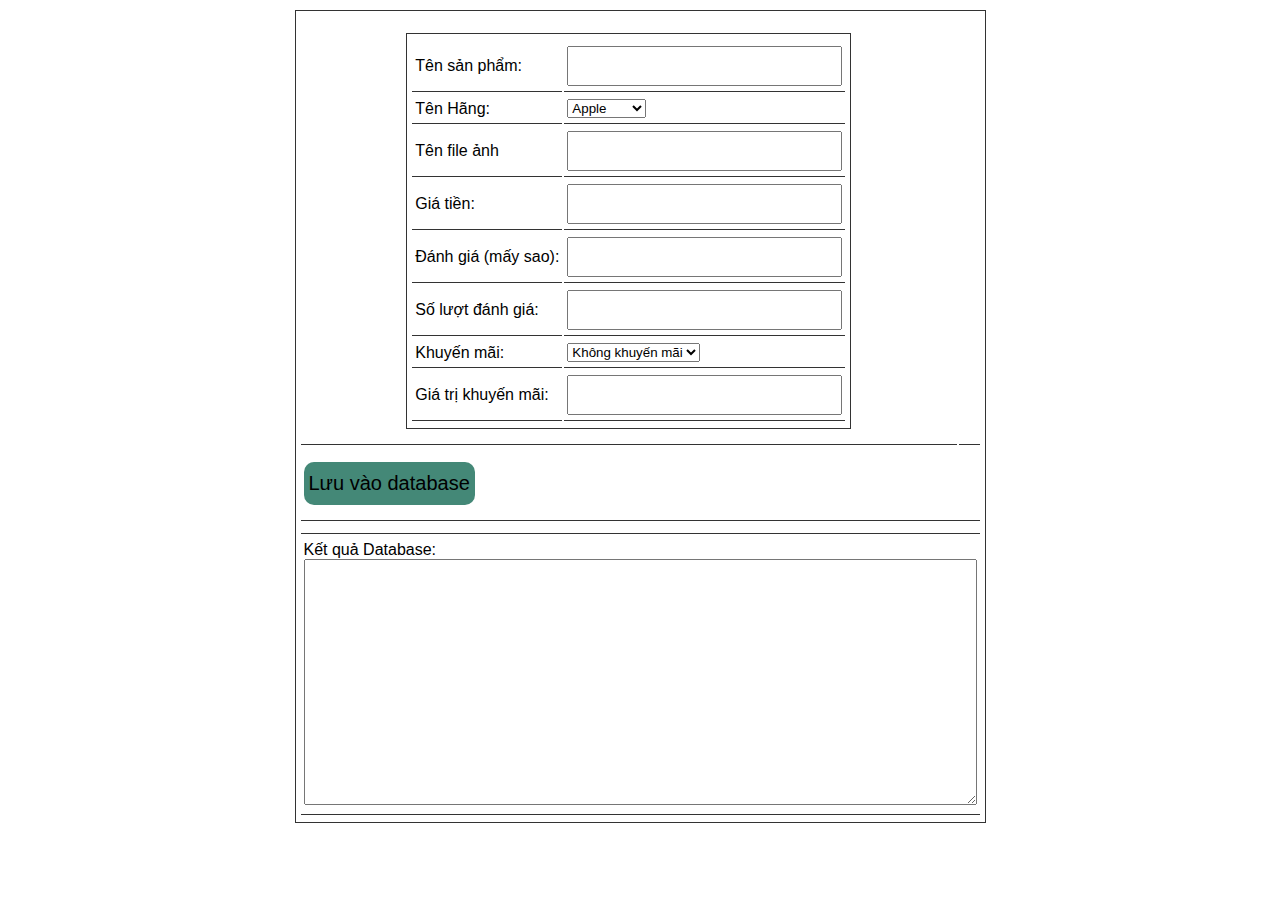
<file: createProductJson.html>
<!DOCTYPE html>
<html lang="en">

<head>
	<meta charset="UTF-8">
	<meta name="viewport" content="width=device-width, initial-scale=1.0">
	<title>Create Product code</title>

	<!-- Load font awesome icons -->
	<link rel="stylesheet" href="https://cdnjs.cloudflare.com/ajax/libs/font-awesome/4.7.0/css/font-awesome.min.css"
	 crossorigin="anonymous">
	<link rel="stylesheet" type="text/css" href="css/style.css">
	<link rel="stylesheet" href="css/header.css">
	<link rel="stylesheet" type="text/css" href="css/home_products.css">

	<script src="data/products.js"></script>
	<script src="js/classes.js"></script>
	<script src="js/dungchung.js"></script>

	<style>
		* { 
			outline: none; 
			font-family: sans-serif; 
		}
		
		table {
			padding: 5px 3px;
			border : 1px solid #333;
			margin: 10px auto;
		}
		td {
			padding: 5px 3px;
			border-bottom: 1pt solid #333;
		}
		input {
			padding: 5px 3px;
			height: 26px;
			font-size: 20px;
		}
		button {
			border-radius: 10px;
			margin: 10px auto;
			font-size: 20px;
			padding: 10px 5px;
			border: none;
			cursor: pointer;
			background: #487;
		}
		button:hover {
			background: #4a7;
		}
		textarea {
			padding: 5px 3px;
			font-size: 16px;
		}
		.homeproduct li {
			width: 250px;
		}
	</style>

	<script>
		// Thêm sản phẩm vào trang
		function addProduct(p, id) {
			promo = new Promo(p.promo.name, p.promo.value); // class Promo
			product = new Product(p.img, p.name, p.price, p.star, p.rateCount, promo); // Class product
			addToWeb(product, id);
		}
		function getResult() {
			var name = document.getElementById('name').value;
			var company = document.getElementById('company').value;
			var img = document.getElementById('img').value;
			var price = document.getElementById('price').value;
			var star = document.getElementById('star').value || 0;
			var rateCount = document.getElementById('rateCount').value || 0;
			var promoName = document.getElementById('promoName').value;
			var promoValue = document.getElementById('promoValue').value;
			if(img.indexOf('http') < 0) {
				img = "img/products/"+ img;	
			}
return {
	"name": name,
	"company": company,
	"img": img,
	"price": price,
	"star": star,
	"rateCount": rateCount,
	"promo": {
		"name": promoName,
		"value": promoValue
	}
};
		}

		function saveToDatabase() {
			var r = getResult();
			if(!r.name || !r.price) {
				alert('Chưa nhập tên hoặc giá tiền');
				return;
			}

			addProduct(r, 'products');
			var textarea = document.getElementById('t_a');
			if(textarea.innerHTML == '')
				textarea.innerHTML += JSON.stringify(r, null, "\t");
			else textarea.innerHTML += ',\n'+JSON.stringify(r, null, "\t");
		}

		function valueChange() {
			document.getElementById('live').innerHTML = '';
			addProduct(getResult(), 'live');
		}

		window.onload = function() {
			var inp = document.getElementsByTagName('input');
			for(var i = 0; i < inp.length; i++) {
				inp[i].onkeyup = valueChange;
			}
			document.getElementById('company').onchange = valueChange;
		}
	</script>

</head>

<body>
	<table>
		<tr>
			<td>
				<table cellpadding="7">
					<tr>
						<td>Tên sản phẩm:</td>
						<td><input id="name" type="text" onchange=""></td>
					</tr>
					<tr>
						<td>Tên Hãng:</td>
						<td>
							<select name="" id="company">
								<option value="Apple">Apple</option>
								<option value="Samsung">Samsung</option>
								<option value="Oppo">Oppo</option>
								<option value="Nokia">Nokia</option>
								<option value="Huawei">Huawei</option>
								<option value="Xiaomi">Xiaomi</option>
								<option value="Realme">Realme</option>
								<option value="Vivo">Vivo</option>
								<option value="Philips">Philips</option>
								<option value="Mobell">Mobell</option>
								<option value="Mobiistar">Mobiistar</option>
								<option value="Itel">Itel</option>
								<option value="Coolpad">Coolpad</option>
								<option value="HTC">HTC</option>
								<option value="Motorola">Motorola</option>
							</select>
						</td>
					</tr>
					<tr>
						<td>Tên file ảnh</td>
						<td><input id="img" type="text"></td>
					</tr>
					<tr>
						<td>Giá tiền:</td>
						<td><input id="price" type="text"></td>
					</tr>
					<tr>
						<td>Đánh giá (mấy sao):</td>
						<td><input id="star" type="text"></td>
					</tr>
					<tr>
						<td>Số lượt đánh giá:</td>
						<td><input id="rateCount" type="text"></td>
					</tr>
					<tr>
						<td>Khuyến mãi:</td>
						<td>
							<select name="km" id="promoName" onchange="valueChange()">
								<option value="">Không khuyến mãi</option>
								<option value="tragop">Trả góp</option>
								<option value="giamgia">Giảm giá</option>
								<option value="moiramat">Mới ra mắt</option>
								<option value="giareonline">Giá rẻ online</option>
							</select>

						</td>
					</tr>
					<tr>
						<td>Giá trị khuyến mãi:</td>
						<td><input id="promoValue" type="text"></td>
					</tr>
				</table>
			</td>

			<td>
				<ul class="homeproduct group flexContain" id="live"></ul>
			</td>
		</tr>
		<tr>
			<td colspan="2">
				<button onclick="saveToDatabase()">Lưu vào database</button>
			</td>
		</tr>
		<tr>
			<td colspan="2">
				<ul class="homeproduct" id="products"></ul>
			</td>
		</tr>
		<tr>
			<td colspan="2">
				<p>Kết quả Database:</p>
				<textarea rows="13" cols="70" id="t_a"></textarea>
			</td>
		</tr>
	</table>

</body>

</html>
</file>
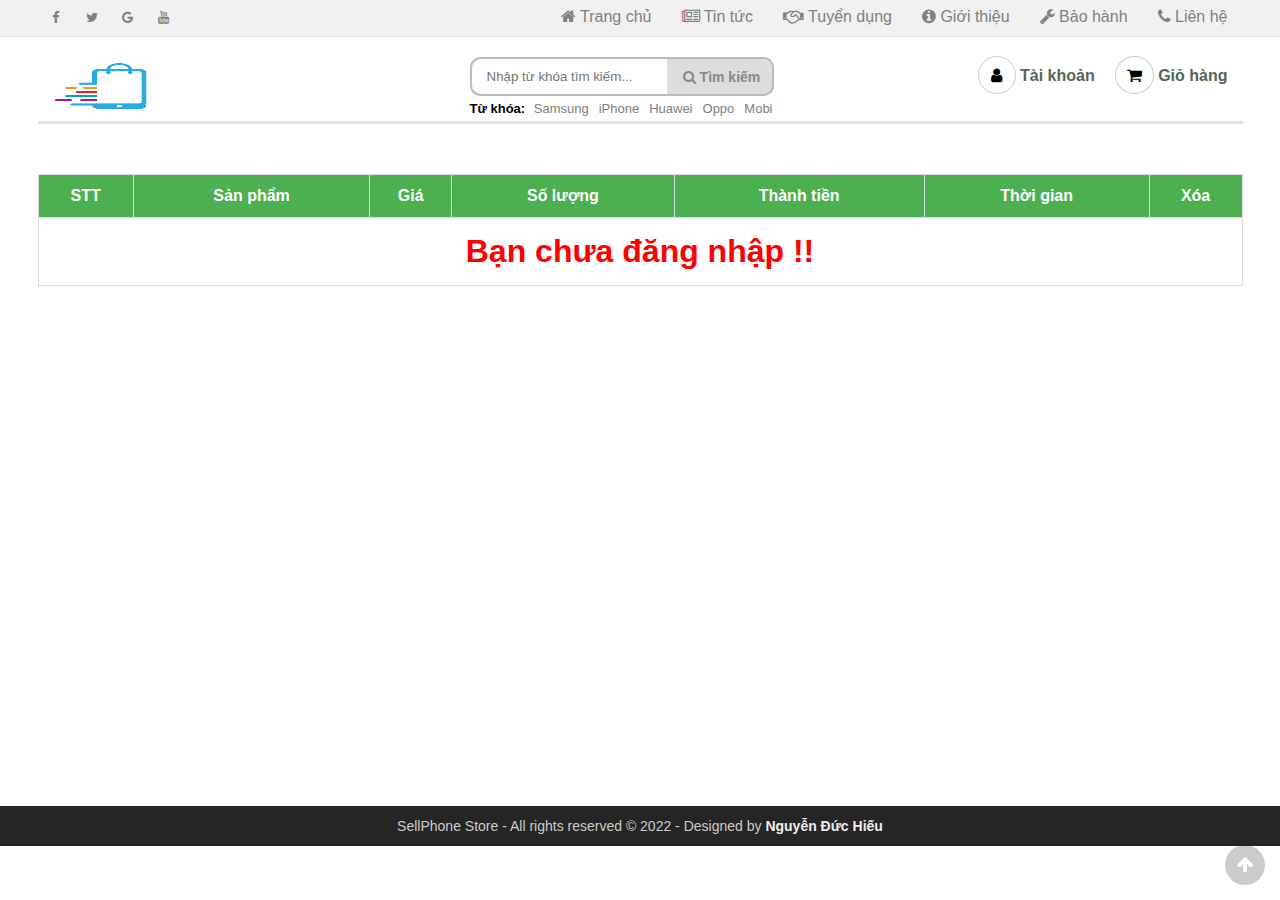
<file: giohang.html>
<!DOCTYPE html>
<html lang="vi">

<head>
	<meta charset="UTF-8">
	<meta name="viewport" content="width=device-width, initial-scale=1.0">
	<meta http-equiv="X-UA-Compatible" content="ie=edge">
	<link rel="shortcut icon" href="img/favicon.ico" />

	<title>Giỏ hàng</title>

	<!-- Load font awesome icons -->
	<link rel="stylesheet" href="https://cdnjs.cloudflare.com/ajax/libs/font-awesome/4.7.0/css/font-awesome.min.css"
	 crossorigin="anonymous">

	<!-- our files -->
	<!-- css -->
	<link rel="stylesheet" href="css/style.css">
	<link rel="stylesheet" href="css/topnav.css">
	<link rel="stylesheet" href="css/header.css">
	<link rel="stylesheet" href="css/taikhoan.css">
	<link rel="stylesheet" href="css/gioHang.css">
	<link rel="stylesheet" href="css/footer.css">
	<!-- js -->
	<script src="data/products.js"></script>
	<script src="js/classes.js"></script>
	<script src="js/dungchung.js"></script>
	<script src="js/giohang.js"></script>

</head>

<body>
	<script> addTopNav(); </script>

	<section style="min-height: 85vh">
		<script> addHeader(); </script>

		<table class="listSanPham" > </table>
		
	</section> <!-- End Section -->

	<script>
		addContainTaiKhoan();
	</script>

	<div class="footer"><script>addFooter();</script></div>

	<i class="fa fa-arrow-up" id="goto-top-page" onclick="gotoTop()"></i>
</body>

</html>
</file>
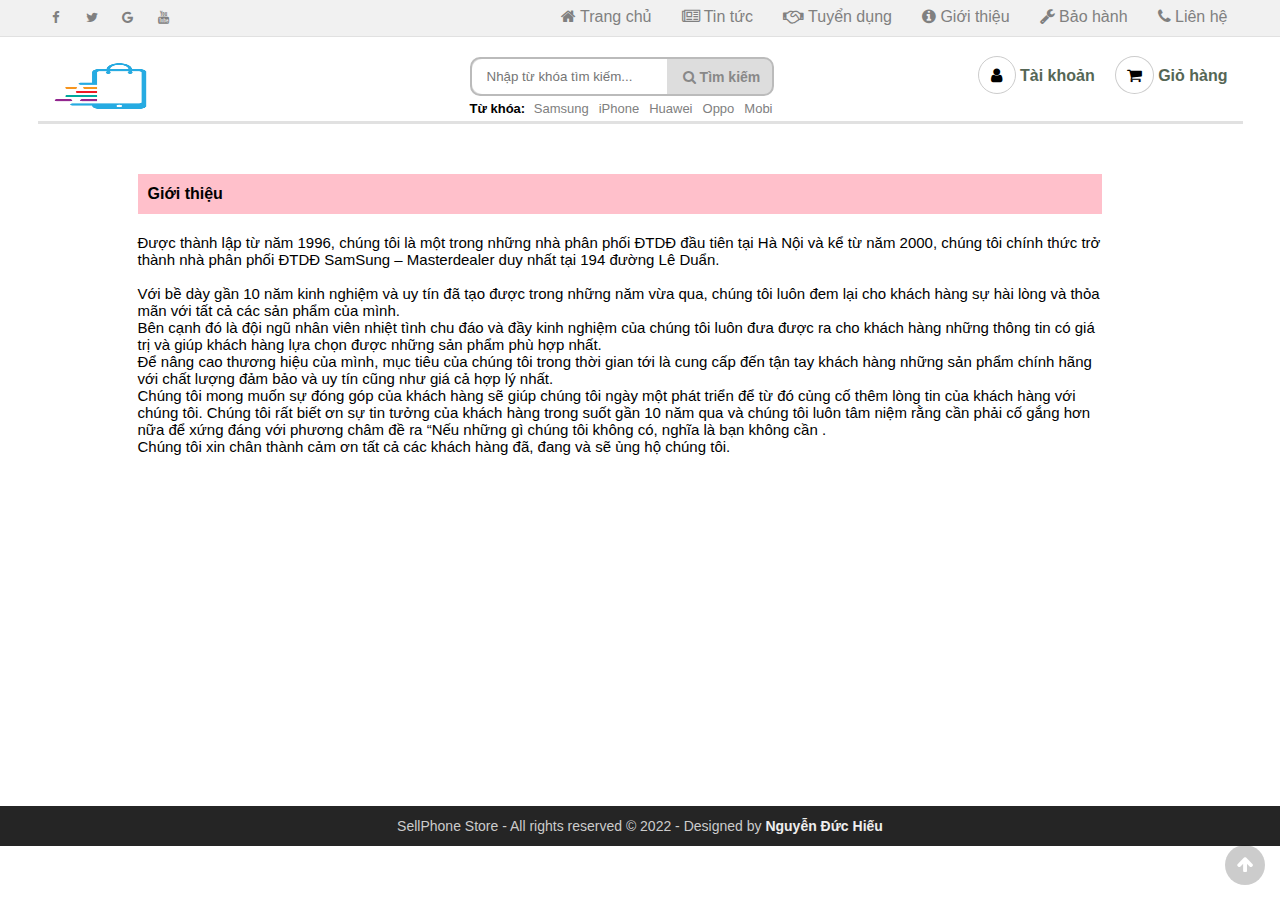
<file: gioithieu.html>
<!DOCTYPE html>
<html lang="vi">

<head>
    <meta charset="UTF-8">
    <meta name="viewport" content="width=device-width, initial-scale=1.0">
    <meta http-equiv="X-UA-Compatible" content="ie=edge">
    <title>Giới thiệu</title>
    <link rel="shortcut icon" href="img/favicon.ico" />

    <!-- Load font awesome icons -->
    <link rel="stylesheet" href="https://cdnjs.cloudflare.com/ajax/libs/font-awesome/4.7.0/css/font-awesome.min.css"
        crossorigin="anonymous">
        
    <!-- our files -->
    <!-- css -->
    <link rel="stylesheet" href="css/style.css">
    <link rel="stylesheet" href="css/topnav.css">
    <link rel="stylesheet" href="css/header.css">
    <link rel="stylesheet" href="css/taikhoan.css">
    <link rel="stylesheet" href="css/footer.css">
    <link rel="stylesheet" href="css/gioithieu.css">

    <!-- js -->
    <script src="data/products.js"></script>
	<script src="js/dungchung.js"></script>
    <script>
        window.onload = function () {
            khoiTao();
            // thêm tags (từ khóa) vào khung tìm kiếm
            var tags = ["Samsung", "iPhone", "Huawei", "Oppo", "Mobi"];
            for (var t of tags) addTags(t, "index.html?search=" + t);
        }
    </script>

</head>

<body>
    <script> addTopNav();</script>

    <section style="min-height: 85vh">
        <script> addHeader(); </script>

        <div class="page-gt">
            <h4 class="page-header">
                Giới thiệu
            </h4>
            <div class="page-info">
                <p>Được thành lập từ năm 1996, chúng tôi là một trong những nhà phân phối ĐTDĐ đầu tiên tại Hà Nội và
                    kể từ năm 2000, chúng tôi chính thức trở thành nhà phân phối ĐTDĐ SamSung – Masterdealer duy nhất
                    tại 194 đường Lê Duẩn.
                </p>
                <br />
                <p>
                    Với bề dày gần 10 năm kinh nghiệm và uy tín đã tạo được trong những năm vừa qua, chúng tôi luôn đem
                    lại cho khách hàng sự hài lòng và thỏa mãn với tất cả các sản phẩm của mình.<br />
                    Bên cạnh đó là đội ngũ nhân viên nhiệt tình chu đáo và đầy kinh nghiệm của chúng tôi luôn đưa được
                    ra cho khách hàng những thông tin có giá trị và giúp khách hàng lựa chọn được những sản phẩm phù
                    hợp nhất.<br />
                    Để nâng cao thương hiệu của mình, mục tiêu của chúng tôi trong thời gian tới là cung cấp đến tận
                    tay khách hàng những sản phẩm chính hãng với chất lượng đảm bảo và uy tín cũng như giá cả hợp lý
                    nhất.<br />
                    Chúng tôi mong muốn sự đóng góp của khách hàng sẽ giúp chúng tôi ngày một phát triển để từ đó củng
                    cố thêm lòng tin của khách hàng với chúng tôi. Chúng tôi rất biết ơn sự tin tưởng của khách hàng
                    trong suốt gần 10 năm qua và chúng tôi luôn tâm niệm rằng cần phải cố gắng hơn nữa để xứng đáng với
                    phương châm đề ra “Nếu những gì chúng tôi không có, nghĩa là bạn không cần .<br />
                    Chúng tôi xin chân thành cảm ơn tất cả các khách hàng đã, đang và sẽ ủng hộ chúng tôi.
                </p>
            </div>
        </div>
    </section>

    <script> addContainTaiKhoan(); </script>

    <div class="footer">
        <script>addFooter();</script>
        
    </div>

    <i class="fa fa-arrow-up" id="goto-top-page" onclick="gotoTop()"></i>
</body>

</html>
</file>
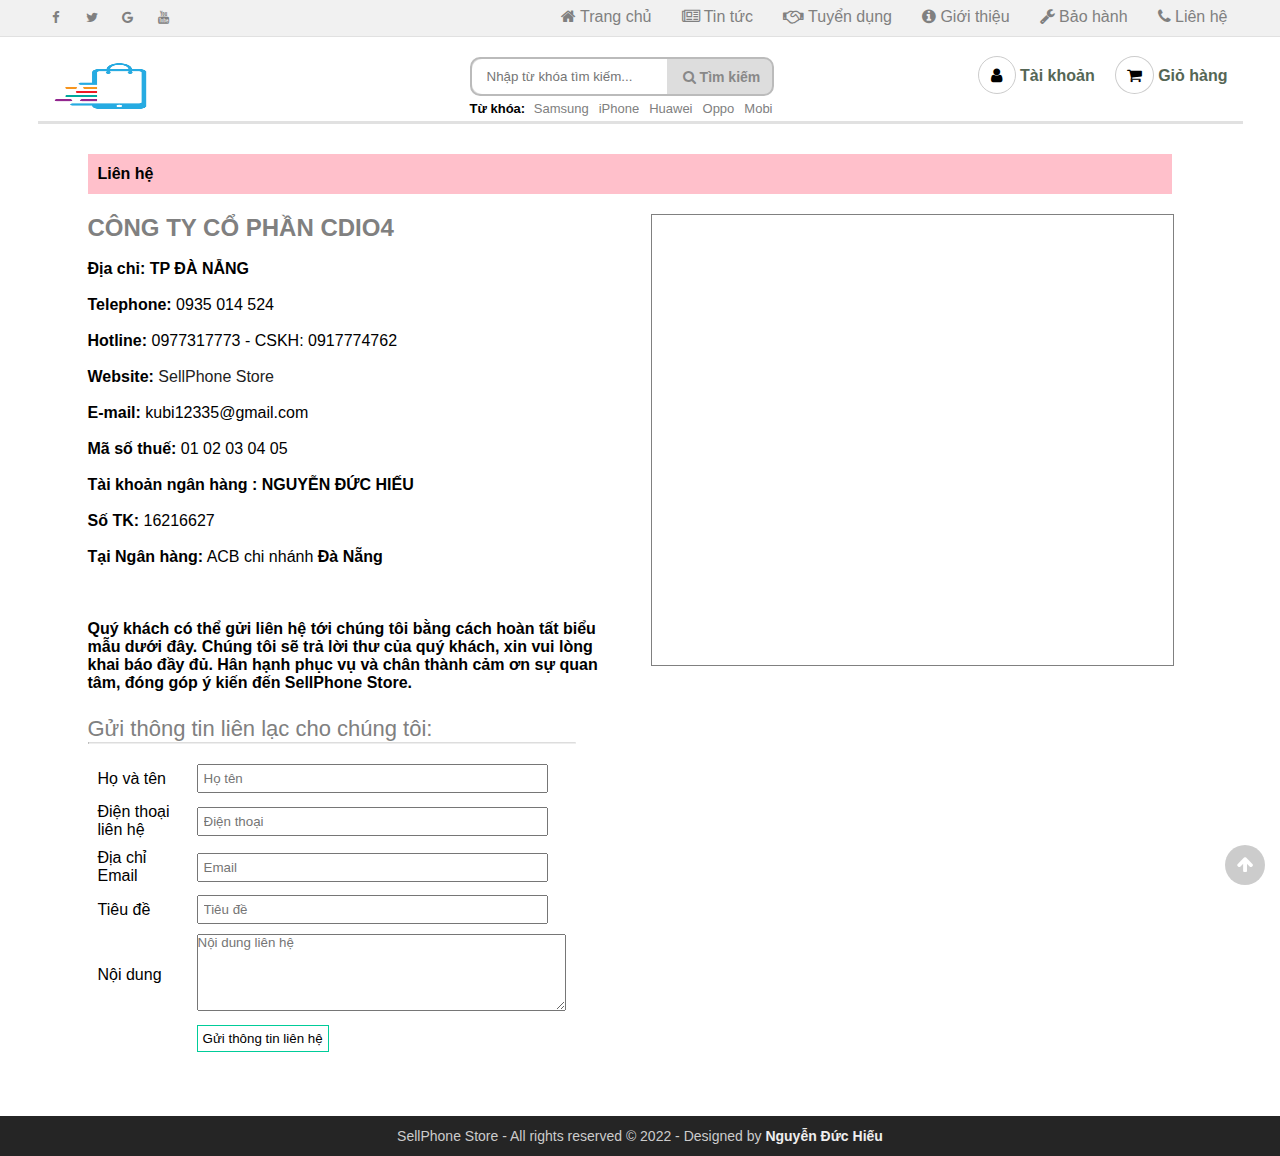
<file: lienhe.html>
<!DOCTYPE html>
<html lang="vi">

<head>
    <meta charset="UTF-8">
    <meta name="viewport" content="width=device-width, initial-scale=1.0">
    <meta http-equiv="X-UA-Compatible" content="ie=edge">
    <title>Liên hệ</title>
    <link rel="shortcut icon" href="img/favicon.ico" />

    <!-- Load font awesome icons -->
    <link rel="stylesheet" href="https://cdnjs.cloudflare.com/ajax/libs/font-awesome/4.7.0/css/font-awesome.min.css"
        crossorigin="anonymous">

    <!-- our files -->
    <!-- css -->
    <link rel="stylesheet" href="css/style.css">
    <link rel="stylesheet" href="css/topnav.css">
    <link rel="stylesheet" href="css/header.css">
    <link rel="stylesheet" href="css/taikhoan.css">
    <link rel="stylesheet" href="css/footer.css">
    <link rel="stylesheet" href="css/lienhe.css">

    <!-- js -->
    <script src="data/products.js"></script>
    <script src="js/dungchung.js"></script>
    <script src="js/lienhe.js"></script>

</head>

<body>
    <script> addTopNav();</script>

    <section style="min-height: 85vh">
        <script> addHeader(); </script>

        <div class="body-lienhe">
            <div class="lienhe-header">Liên hệ</div>
            <div class="lienhe-info">
                <div class="info-left">
                    <p>
                        <h2 style="color: gray"> CÔNG TY CỔ PHẦN CDIO4 </h2><br />
                        <!-- <b>Địa chỉ:</b> 73 Điện Biên Phủ, phường 3, Quận 5, TP ĐÀ NẴNG<br /><br /> -->
                        <b>Địa chỉ: TP ĐÀ NẴNG </b> <br /><br />
                        <b>Telephone:</b> 0935 014 524<br /><br />
                        <b>Hotline:</b> 0977317773 - CSKH: 0917774762<br /><br />
                        <b>Website:</b> <a href="https://www.facebook.com/toibinwng/">SellPhone Store</a> <br /><br />
                        <b>E-mail:</b> kubi12335@gmail.com<br /><br />
                        <b>Mã số thuế:</b> 01 02 03 04 05<br /><br />
                        <b>Tài khoản ngân hàng :  NGUYỄN ĐỨC HIẾU </b><br /><br />
                        <b>Số TK:</b> 16216627 <br /><br />
                        <b>Tại Ngân hàng:</b> ACB chi nhánh <b> Đà Nẵng </b> <br /><br /><br /><br />
                        <b>Quý khách có thể gửi liên hệ tới chúng tôi bằng cách hoàn tất biểu mẫu dưới đây. Chúng tôi
                            sẽ trả lời thư của quý khách, xin vui lòng khai báo đầy đủ. Hân hạnh phục vụ và chân thành
                            cảm ơn sự quan tâm, đóng góp ý kiến đến SellPhone Store.</b>
                    </p>
                </div>
                <div class="info-right">
                    <iframe width="100%" height="450" src="https://maps.google.com/maps?width=100%&amp;height=450&amp;hl=en&amp;coord=10.759660000323064,106.68192160315813&amp;q=273%20An%20D%C6%B0%C6%A1ng%20V%C6%B0%C6%A1ng%20Ph%C6%B0%E1%BB%9Dng%203%20Qu%E1%BA%ADn%205%20H%E1%BB%93%20Ch%C3%AD%20Minh%20700000%2C%20Vi%E1%BB%87t%20Nam+(My%20Business%20Name)&amp;ie=UTF8&amp;t=&amp;z=16&amp;iwloc=B&amp;output=embed"
                        frameborder="0" scrolling="no" marginheight="0" marginwidth="0"><a href="https://www.maps.ie/create-google-map/">Embed
                            Google Map
                        </a>
                    </iframe>
                    <br />
                </div>
            </div>
            <div class="lienhe-info">

                <div class="guithongtin">
                    <p style="font-size: 22px; color: gray">Gửi thông tin liên lạc cho chúng tôi: </p>
                    <hr />
                    <form name="formlh" onsubmit="return nguoidung()">
                        <table cellspacing="10px">
                            <tr>
                                <td>Họ và tên</td>
                                <td><input type="text" name="ht" size="40" maxlength="40" placeholder="Họ tên"
                                        autocomplete="off" required></td>
                            </tr>
                            <tr>
                                <td>Điện thoại liên hệ</td>
                                <td><input type="text" name="sdt" size="40" maxlength="11" minlength="10" placeholder="Điện thoại"
                                        required></td>
                            </tr>
                            <tr>
                                <td>Địa chỉ Email</td>
                                <td><input type="email" name="em" size="40" placeholder="Email" autocomplete="off"
                                        required></td>
                            </tr>
                            <tr>
                                <td>Tiêu đề</td>
                                <td><input type="text" name="tde" size="40" maxlength="100" placeholder="Tiêu đề"
                                        required>
                            </tr>
                            <tr>
                                <td>Nội dung</td>
                                <td><textarea name="nd" rows="5" cols="44" maxlength="500" wrap="physical"
                                        placeholder="Nội dung liên hệ" required></textarea></td>
                            </tr>
                            <tr>
                                <td></td>
                                <td><button type="submit">Gửi thông tin liên hệ</button></td>
                            </tr>
                        </table>
                    </form>
                </div>
                

            </div>
        </div>
    </section>

    <script>
        addContainTaiKhoan();
    </script>

    <div class="footer">
        <script>
            addFooter();
        </script>

    </div>

    <i class="fa fa-arrow-up" id="goto-top-page" onclick="gotoTop()"></i>

</body>

</html>
</file>
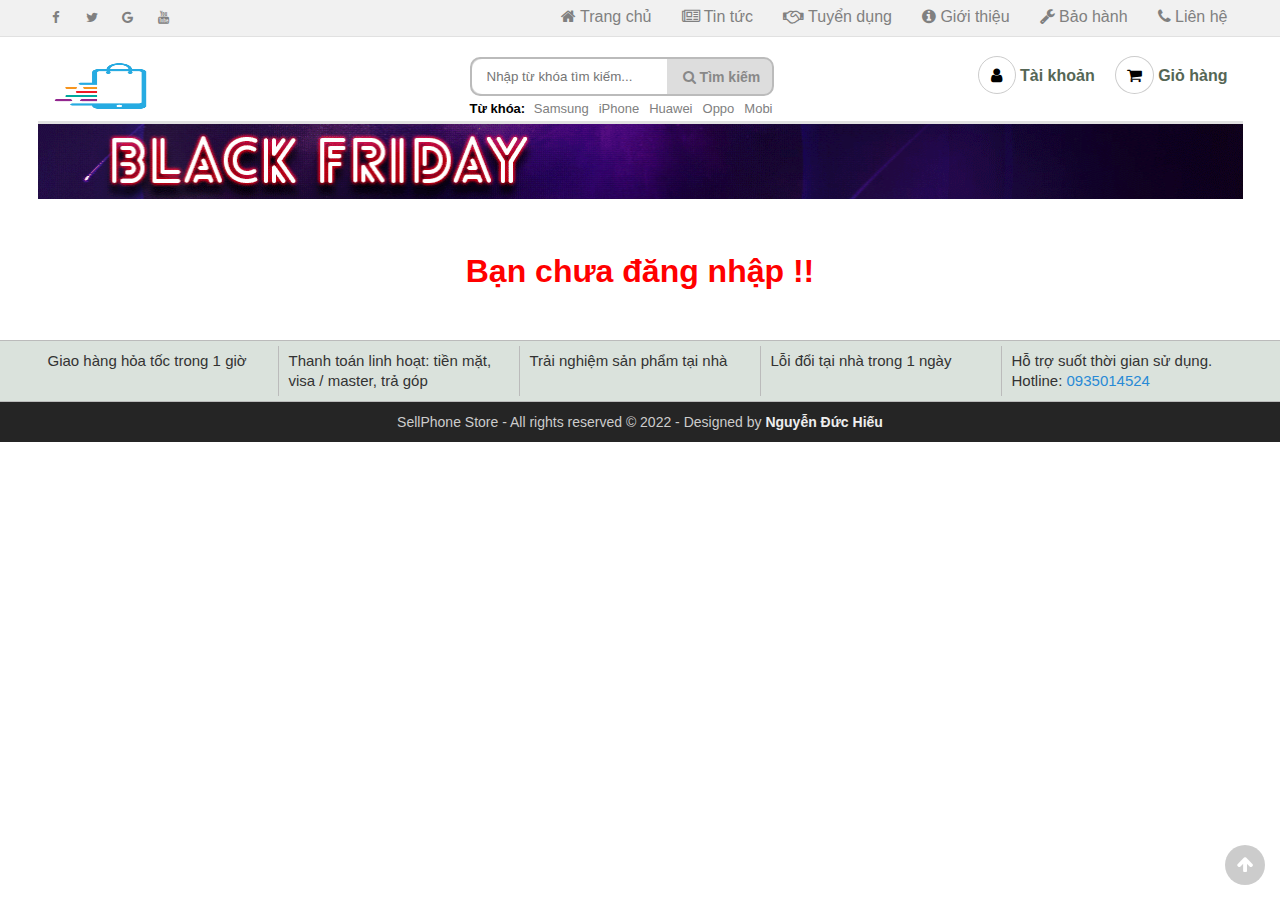
<file: nguoidung.html>
<!DOCTYPE html>
<html lang="vi">

<head>
	<meta charset="UTF-8">
	<meta name="viewport" content="width=device-width, initial-scale=1.0">
	<meta http-equiv="X-UA-Compatible" content="ie=edge">

	<title>Người dùng</title>
	<link rel="shortcut icon" href="img/favicon.ico" />

	<!-- Load font awesome icons -->
	<link rel="stylesheet" href="https://cdnjs.cloudflare.com/ajax/libs/font-awesome/4.7.0/css/font-awesome.min.css"
     crossorigin="anonymous">

     <script src="js/Jquery/Jquery.min.js"></script>

	<!-- our files -->
	<!-- css -->
	<link rel="stylesheet" href="css/style.css">
	<link rel="stylesheet" href="css/topnav.css">
	<link rel="stylesheet" href="css/header.css">
	<link rel="stylesheet" href="css/taikhoan.css">
    <link rel="stylesheet" href="css/gioHang.css">
    <link rel="stylesheet" href="css/nguoidung.css">
	<link rel="stylesheet" href="css/footer.css">
	<!-- js -->
	<script src="data/products.js"></script>
	<script src="js/classes.js"></script>
    <script src="js/dungchung.js"></script>
    <script src="js/nguoidung.js"></script>

</head>

<body>
	<script> addTopNav(); </script>

	<section>
		<script> addHeader(); </script>
        <img src="img/banners/blackFriday.gif" alt="" style="width: 100%;">
        
        <div class="infoUser"> 

        </div>

        <div class="listDonHang"> </div>
	</section> <!-- End Section -->

	<script>
		addContainTaiKhoan(); addPlc();
	</script>

	<div class="footer"><script>addFooter();</script></div>

	<i class="fa fa-arrow-up" id="goto-top-page" onclick="gotoTop()"></i>
</body>

</html>
</file>
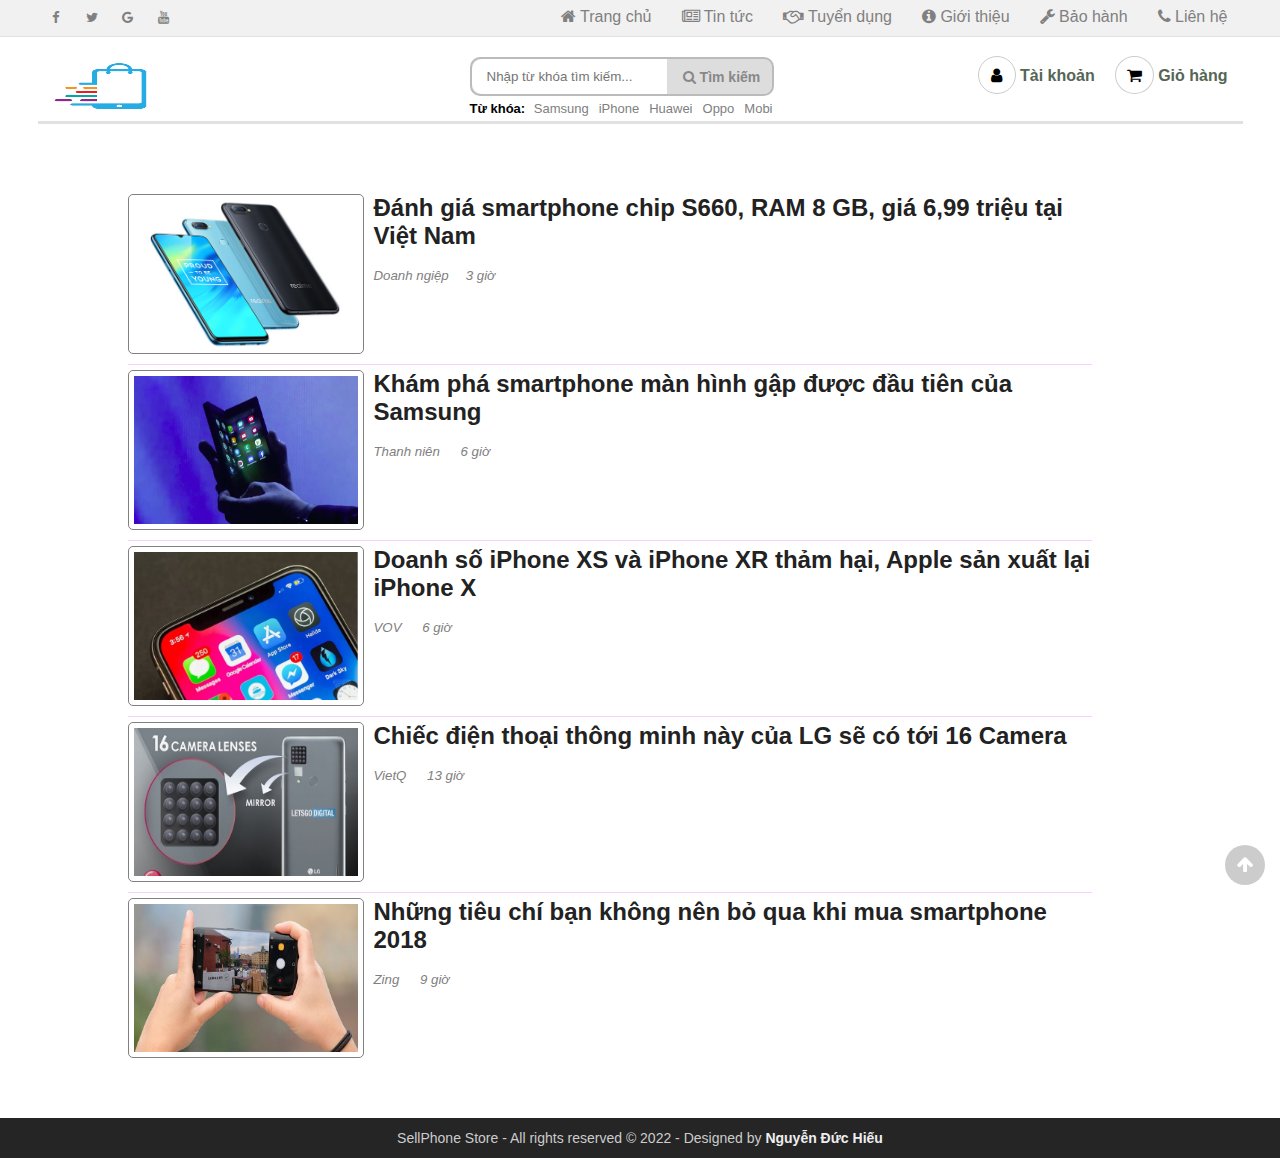
<file: tintuc.html>
<!DOCTYPE html>
<html lang="vi">

<head>
    <meta charset="UTF-8">
    <meta name="viewport" content="width=device-width, initial-scale=1.0">
    <meta http-equiv="X-UA-Compatible" content="ie=edge">
    <title>Tin tức</title>
    <link rel="shortcut icon" href="img/favicon.ico" />

    <!-- Load font awesome icons -->
    <link rel="stylesheet" href="https://cdnjs.cloudflare.com/ajax/libs/font-awesome/4.7.0/css/font-awesome.min.css"
        crossorigin="anonymous">

    <!-- our files -->
    <!-- css -->
    <link rel="stylesheet" href="css/style.css">
    <link rel="stylesheet" href="css/topnav.css">
    <link rel="stylesheet" href="css/header.css">
    <link rel="stylesheet" href="css/taikhoan.css">
    <link rel="stylesheet" href="css/footer.css">
    <link rel="stylesheet" href="css/tintuc.css">

    <!-- js -->
    <script src="data/products.js"></script>
	<script src="js/dungchung.js"></script>
    <script>
        window.onload = function () {
            khoiTao();
            // thêm tags (từ khóa) vào khung tìm kiếm
            var tags = ["Samsung", "iPhone", "Huawei", "Oppo", "Mobi"];
            for (var t of tags) addTags(t, "index.html?search=" + t);
        }
    </script>

</head>

<body>
    <script> addTopNav();</script>

    <section style="min-height: 85vh">
        <script> addHeader(); </script>

        <div class="body-tintuc">
            <div class="tintuc-info">
                <a href="http://doanhnghiepvn.vn/cong-nghe/danh-gia-smartphone-chip-s660-ram-8-gb-gia-6-99-trieu-tai-viet-nam/2018112603315443" target="_blank">
                    <img src="img/tintuc/tintuc1.png">
                    <h2>Đánh giá smartphone chip S660, RAM 8 GB, giá 6,99 triệu tại Việt Nam</h2>
                </a>
                <br/>
                <h5>Doanh ngiệp &emsp;3 giờ</h5>
            </div>
            <div class="tintuc-info">
                <a href="https://thanhnien.vn/cong-nghe/kham-pha-smartphone-man-hinh-gap-duoc-dau-tien-cua-samsung-1027111.html" target="_blank">
                    <img src="img/tintuc/tintuc2.png">
                    <h2>Khám phá smartphone màn hình gập được đầu tiên của Samsung</h2>
                </a>
                <br/>
                <h5>Thanh niên &emsp; 6 giờ</h5>
            </div>
            <div class="tintuc-info">
                <a href="https://vov.vn/cong-nghe/doanh-so-iphone-xs-va-iphone-xr-tham-hai-apple-san-xuat-lai-iphone-x-843717.vov" target="_blank">
                    <img src="img/tintuc/tintuc3.png">
                    <h2>Doanh số iPhone XS và iPhone XR thảm hại, Apple sản xuất lại iPhone X</h2>
                </a>
                <br/>
                <h5>VOV &emsp; 6 giờ</h5>
            </div>
            <div class="tintuc-info">
                <a href="http://vietq.vn/chiec-dien-thoai-thong-minh-nay-cua-lg-se-co-toi-16-camera-d151674.html" target="_blank">
                    <img src="img/tintuc/tintuc4.png">
                    <h2>Chiếc điện thoại thông minh này của LG sẽ có tới 16 Camera</h2>
                </a>
                <br/>
                <h5>VietQ &emsp; 13 giờ</h5>
            </div>
            <div class="tintuc-info" style="border-bottom: 0;">
                <a href="https://news.zing.vn/nhung-tieu-chi-ban-khong-nen-bo-qua-khi-mua-smartphone-2018-post894509.html" target="_blank">
                    <img src="img/tintuc/tintuc5.png" height="148px" width="224px;">
                    <h2>Những tiêu chí bạn không nên bỏ qua khi mua smartphone 2018</h2>
                </a>
                <br/>
                <h5>Zing &emsp; 9 giờ</h5>
            </div> 

        </div>

    </section>

    <script> addContainTaiKhoan(); </script>

    <div class="footer">
        <script>addFooter();</script>
        
    </div>

    <i class="fa fa-arrow-up" id="goto-top-page" onclick="gotoTop()"></i>

</body>

</html>
</file>
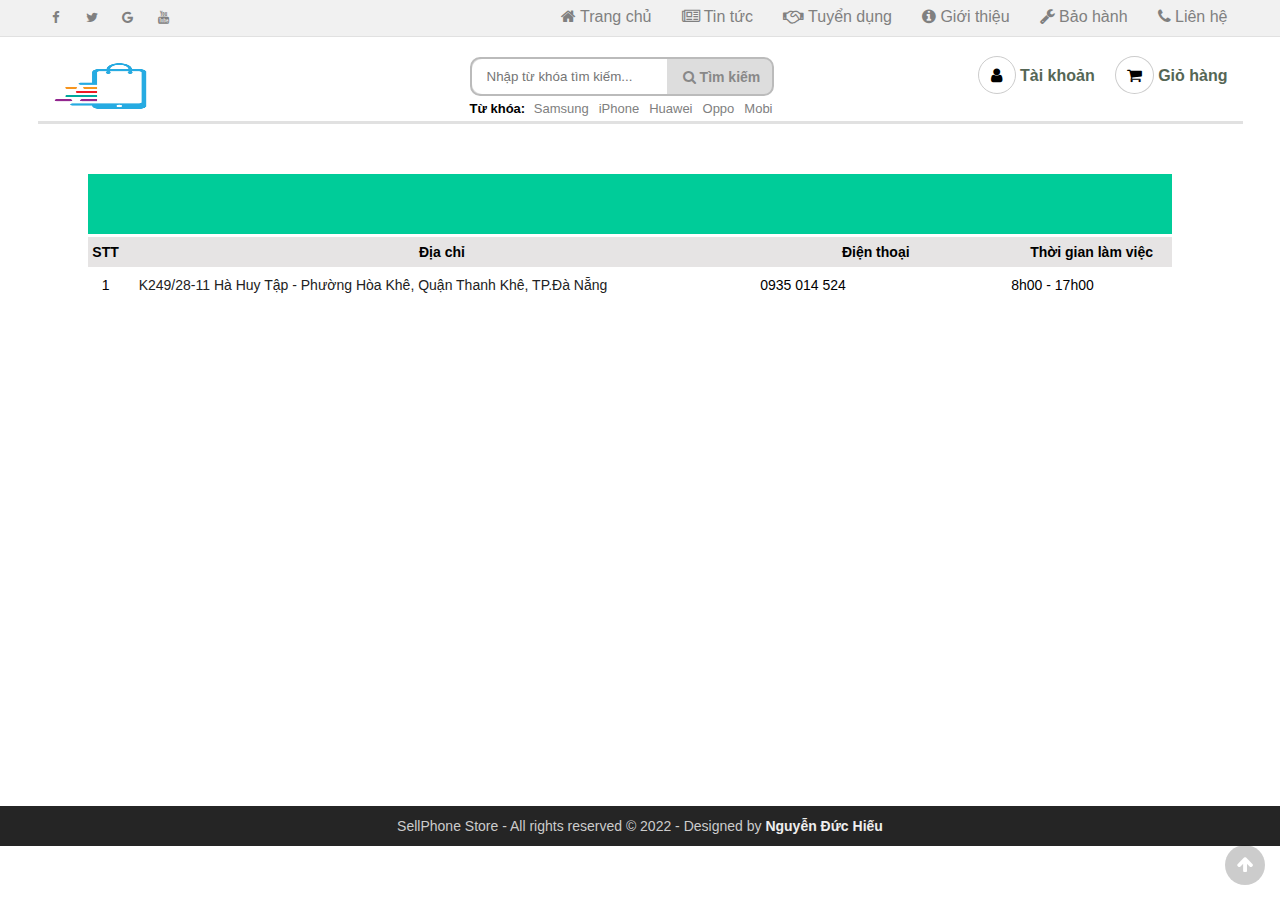
<file: trungtambaohanh.html>
<!DOCTYPE html>
<html lang="vi">
<head>
    <meta charset="UTF-8">
    <meta name="viewport" content="width=device-width, initial-scale=1.0">
    <meta http-equiv="X-UA-Compatible" content="ie=edge">
    <title>Trung tâm bảo hành</title>
    <link rel="shortcut icon" href="img/favicon.ico" />

    <!-- Load font awesome icons -->
    <link rel="stylesheet" href="https://cdnjs.cloudflare.com/ajax/libs/font-awesome/4.7.0/css/font-awesome.min.css"
        crossorigin="anonymous">

    <!-- our files -->
    <!-- css -->
    <link rel="stylesheet" href="css/style.css">
    <link rel="stylesheet" href="css/topnav.css">
    <link rel="stylesheet" href="css/header.css">
    <link rel="stylesheet" href="css/taikhoan.css">
    <link rel="stylesheet" href="css/footer.css">
    <link rel="stylesheet" href="css/baohanh.css">
    <!-- js -->
    <script src="data/products.js"></script>
	<script src="js/dungchung.js"></script>

    <script>
        window.onload = function () {
            khoiTao();
            // thêm tags (từ khóa) vào khung tìm kiếm
            var tags = ["Samsung", "iPhone", "Huawei", "Oppo", "Mobi"];
            for (var t of tags) addTags(t, "index.html?search=" + t);
        }
    </script>
</head>

<body>

    <script>addTopNav();</script>

    <section style="min-height: 85vh">
        <script>addHeader();</script>

        <table>
            <tr>
                <td colspan="4" class="header-table">
                    <marquee behavior="scroll" direction=left>Các trung tâm bảo hành của Thanh Tú Store</marquee>
                </td>
            </tr>
            <tr>
                <th class="col1">STT</th>
                <th class="col2">Địa chỉ</th>
                <th class="col3">Điện thoại</th>
                <th class="col4">Thời gian làm việc</th>
            </tr>

            <script>
                var trungtam = [
                    [" K249/28-11 Hà Huy Tập - Phường Hòa Khê, Quận Thanh Khê, TP.Đà Nẵng"       , "0935 014 524" , "8h00 - 17h00"],
                    
                ]

                for (var i = 0; i < trungtam.length; i++) {
                    var link = 'https://maps.google.com/maps?q=' + trungtam[i][0];
                    document.write(`
                        <tr>
                            <td class="col1">` + (i + 1) + `</td>
                            <td class="col2"> 
                                <a href="`+link+`" target="_blank" title="Xem bản đồ">
                                    ` + trungtam[i][0] +`
                                </a>
                            </td>
                            <td class="col3">` + trungtam[i][1] +`</td>
                            <td class="col4">` + trungtam[i][2] +`</td>
                        </tr>
                    `)
                }
            </script>
        </table>

    </section>

    <script>addContainTaiKhoan(); </script>

    <div class="footer">
            <script>addFooter();</script>
    </div>

    <i class="fa fa-arrow-up" id="goto-top-page" onclick="gotoTop()"></i>

</body>

</html>
</file>
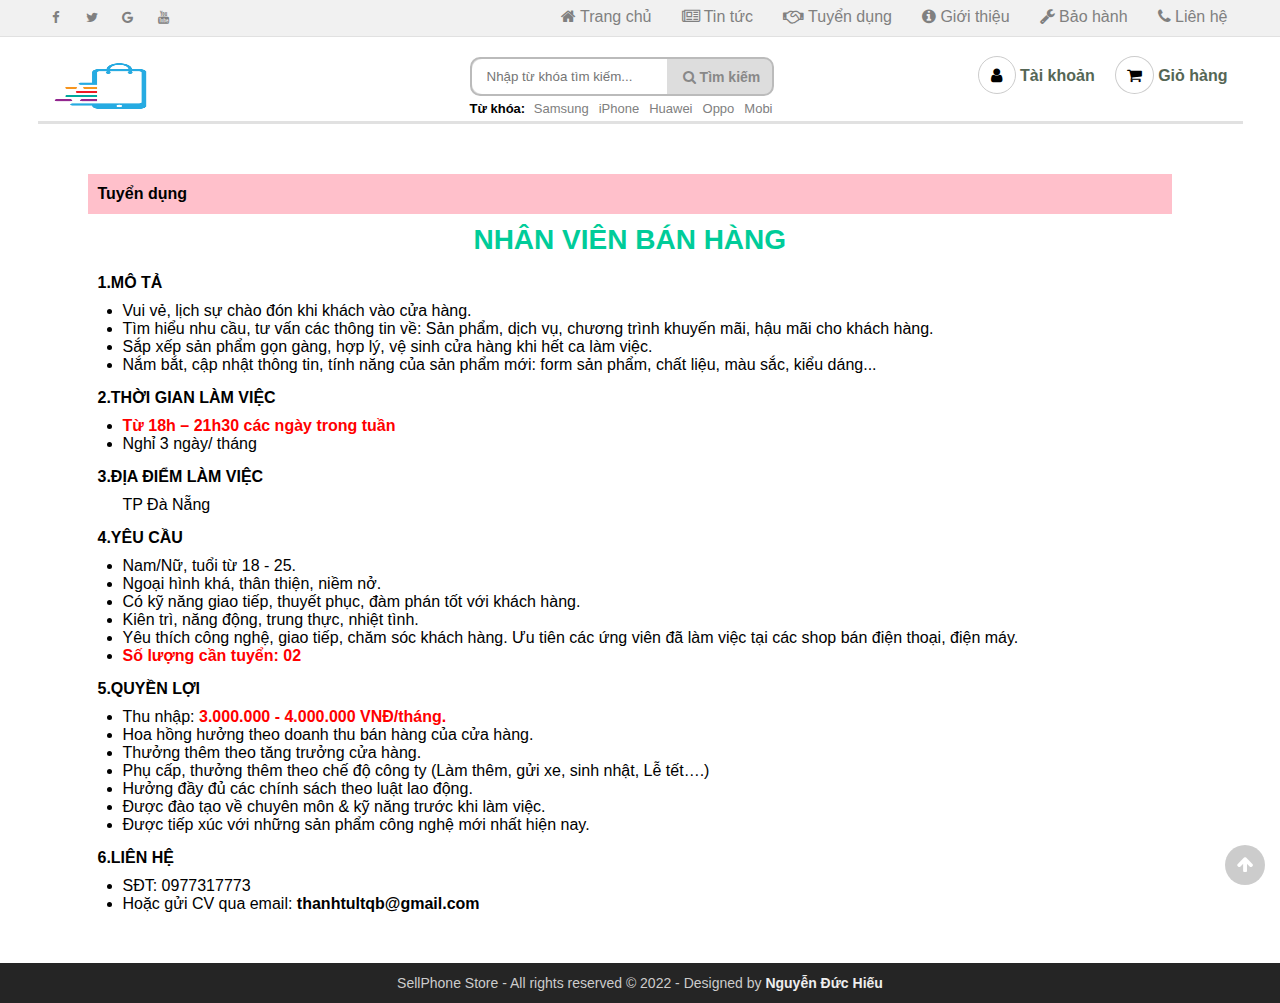
<file: tuyendung.html>
<!DOCTYPE html>
<html lang="en">

<head>
    <meta charset="UTF-8">
    <meta name="viewport" content="width=device-width, initial-scale=1.0">
    <meta http-equiv="X-UA-Compatible" content="ie=edge">
    <title>Tuyển dụng</title>
    <link rel="shortcut icon" href="img/favicon.ico" />

    <!-- Load font awesome icons -->
    <link rel="stylesheet" href="https://cdnjs.cloudflare.com/ajax/libs/font-awesome/4.7.0/css/font-awesome.min.css"
        crossorigin="anonymous">

    <!-- our files -->
    <!-- css -->
    <link rel="stylesheet" href="css/style.css">
    <link rel="stylesheet" href="css/topnav.css">
    <link rel="stylesheet" href="css/header.css">
    <link rel="stylesheet" href="css/taikhoan.css">
    <link rel="stylesheet" href="css/footer.css">
    <link rel="stylesheet" href="css/tuyendung.css">

    <!-- js -->
    <script src="data/products.js"></script>
	<script src="js/dungchung.js"></script>
    <script>
        window.onload = function () {
            khoiTao();
            // thêm tags (từ khóa) vào khung tìm kiếm
            var tags = ["Samsung", "iPhone", "Huawei", "Oppo", "Mobi"];
            for (var t of tags) addTags(t, "index.html?search=" + t);
        }
    </script>

</head>

<body>
    <script> addTopNav();</script>

    <section style="min-height: 85vh">
        <script> addHeader(); </script>

        <div class="body-tuyendung">
            <div class="tuyendung-header">Tuyển dụng</div>
            <div class="tuyendung-info">
                <h1 class="tieude">NHÂN VIÊN BÁN HÀNG</h1><br/>

                <b>1.MÔ TẢ</b>
                <ul class="tuyendung-noidung">
                    <li>Vui vẻ, lịch sự chào đón khi khách vào cửa hàng.</li>
                    <li>
                        Tìm hiểu nhu cầu, tư vấn các thông tin về: Sản phẩm, dịch vụ, chương trình khuyến mãi, hậu mãi cho khách hàng.
                    </li>
                    <li>Sắp xếp sản phẩm gọn gàng, hợp lý, vệ sinh cửa hàng khi hết ca làm việc.</li>
                    <li>Nắm bắt, cập nhật thông tin, tính năng của sản phẩm mới: form sản phẩm, chất liệu, màu sắc, kiểu dáng...</li>
                </ul>

                <b>2.THỜI GIAN LÀM VIỆC</b>
                <ul class="tuyendung-noidung">
                    <li><span>Từ 18h – 21h30 các ngày trong tuần</span></li>
                    <li>Nghỉ 3 ngày/ tháng</li>
                </ul>

                <b>3.ĐỊA ĐIỂM LÀM VIỆC</b>
                <ul class="tuyendung-noidung">
                    <span>TP Đà Nẵng</span>
                </ul>

                <b>4.YÊU CẦU</b>
                <ul class="tuyendung-noidung">
                    <li>Nam/Nữ, tuổi từ 18 - 25.</li>
                    <li>Ngoại hình khá, thân thiện, niềm nở.</li>
                    <li>Có kỹ năng giao tiếp, thuyết phục, đàm phán tốt với khách hàng.</li>
                    <li>Kiên trì, năng động, trung thực, nhiệt tình.</li>
                    <li>Yêu thích công nghệ, giao tiếp, chăm sóc khách hàng. Ưu tiên các ứng viên đã làm việc tại các shop bán điện thoại, điện máy.</li>
                    <li><span>Số lượng cần tuyển: 02</span></li>
                </ul>

                <b>5.QUYỀN LỢI</b>
                <ul class="tuyendung-noidung">
                    <li>Thu nhập: <span>3.000.000 - 4.000.000 VNĐ/tháng.</span></li>
                    <li>Hoa hồng hưởng theo doanh thu bán hàng của cửa hàng.</li>
                    <li>Thưởng thêm theo tăng trưởng cửa hàng.</li>
                    <li>Phụ cấp, thưởng thêm theo chế độ công ty (Làm thêm, gửi xe, sinh nhật, Lễ tết….)</li>
                    <li>Hưởng đầy đủ các chính sách theo luật lao động.</li>
                    <li>Được đào tạo về chuyên môn & kỹ năng trước khi làm việc.</li>
                    <li>Được tiếp xúc với những sản phẩm công nghệ mới nhất hiện nay.</li>
                </ul>

                <b>6.LIÊN HỆ</b>
                <ul class="tuyendung-noidung">
                    <!-- <li>Ứng viên điền thông tin theo link: 
                        <a href="https://docs.google.com/forms/d/e/1FAIpQLSdNjF8wP7v7ocBDVRUFGqRCHrV0lNPky33Sn3GXVgSVYe7dMA/viewform" target="_blank">
                            <span>Tuyển dụng</span> -->
                        </a>
                    </li>
                    <!-- <li>Hoặc nộp hồ sơ trực tiếp tại <b>Phòng Hành chính nhân sự - 95B Phố Biển, Trần Hưng Đạo, TPHCM.</b></li> -->
                    <li>SĐT: 0977317773</li>
                    <li>Hoặc gửi CV qua email:<b> thanhtultqb@gmail.com</b></li>
                </ul>
            </div>
        </div>

    </section>

    <script> addContainTaiKhoan() </script>

    <div class="footer">
        <script>addFooter();</script>
        
    </div>

    <i class="fa fa-arrow-up" id="goto-top-page" onclick="gotoTop()"></i>
</body>

</html>
</file>
<file: css/style.css>
* {
    margin: 0;
    padding: 0;
    outline: none;
    font-family: Arial, Helvetica, sans-serif;
}

body,
html {
    min-width: 1024px;

}

a {
    text-decoration: none;
    color: #222;
}

.clear {
    clear: both;
    line-height: 0;
}

/* căn giữa section, và set độ rộng lớn nhất là 1200px */
section {
    max-width: 1205px;
    margin: 0 auto;
}

hr {
    color: #ddd;
    background-color: #ddd;
    border-top: 1px solid #ddd;
}

.flexContain {
    display: -webkit-box;
    display: -ms-flexbox;
    display: flex;
    -ms-flex-wrap: wrap;
    flex-wrap: wrap;
    -webkit-box-orient: horizontal;
    -webkit-box-direction: normal;
    -ms-flex-direction: row;
    flex-direction: row;
    -webkit-box-pack: center;
    -ms-flex-pack: center;
    justify-content: center;
}

/* Use for auto clear float */
/* ====== https://css-tricks.com/snippets/css/clear-fix/ ======== */
.group:before,
.group:after {
    content: "";
    display: table;
}

.group:after {
    clear: both;
}

.group {
    zoom: 1;
    /* For IE 6/7 (trigger hasLayout) */
}

/* =========   Alert ===============*/
#alert {
    z-index: 200; /* luôn trên cùng (đè lên những thứ khác) */
    display: block;
    position: fixed;
    bottom: 40px;
    right: 5px;
    padding: 20px;
    background-color: #111;
    opacity: 0;
    color: white;
    font-weight: bold;
    -webkit-transition: 0.3s;
    -o-transition: 0.3s;
    transition: 0.3s;
}

#closebtn {
    margin-left: 15px;
    color: white;
    font-weight: bold;
    float: right;
    font-size: 22px;
    line-height: 20px;
    -webkit-transition: 0.3s;
    -o-transition: 0.3s;
    transition: 0.3s;
}

/* ===== End clear float ====== */

#goto-top-page {
    position: fixed;
    bottom: 15px;
    right: 15px;
    z-index: 100;
    background: rgba(0, 0, 0, .2);
    color: #fff;
    font-size: 18px;
    border-radius: 50%;
    width: 40px;
    height: 40px;
    line-height: 40px;
    text-align: center;
    cursor: pointer;
    transition-duration: .2s;
}
#goto-top-page:hover {
    background: rgba(0, 0, 0, .7);
    width: 50px;
    height: 50px;
    line-height: 50px;
}

/* ========= ScrollBar ============ */
::-webkit-scrollbar {
    width: .7em;
    height: .7em;
}

::-webkit-scrollbar-track {
    background: #eee;
}

::-webkit-scrollbar-thumb {
    background: #999;
}

::-webkit-scrollbar-thumb:hover {
    background: #bbb;
}

/* ==================== css thêm , chưa sử dụng ========================= */
/* tooltip https://www.w3schools.com/howto/tryit.asp?filename=tryhow_js_copy_clipboard2 */
.tooltip {
    position: absolute;
    display: inline-block;
    bottom: 5px;
    right: 5px;
}

.tooltip .tooltiptext {
    visibility: hidden;
    width: 140px;
    background-color: #555;
    color: #fff;
    text-align: center;
    border-radius: 6px;
    padding: 5px;
    position: absolute;
    z-index: 21;
    bottom: 150%;
    left: 50%;
    margin-left: -75px;
    opacity: 0;
    transition: opacity 0.3s;
}

.tooltip .tooltiptext::after {
    content: "";
    position: absolute;
    top: 100%;
    left: 50%;
    margin-left: -5px;
    border-width: 5px;
    border-style: solid;
    border-color: #555 transparent transparent transparent;
}

.tooltip:hover .tooltiptext {
    visibility: visible;
    opacity: 1;
}

/* animation ping from thegioididong */
.dot {
    width: 10px;
    height: 10px;
    background-color: #f33;
    border-radius: 100%;
    display: block;
}

.dot .ping {
    border: 1px solid #f33;
    width: 10px;
    height: 10px;
    opacity: 1;
    background-color: rgba(238, 46, 36, .2);
    border-radius: 100%;
    -webkit-animation-duration: 1.25s;
    animation-duration: 1.25s;
    -webkit-animation-name: sonar;
    animation-name: sonar;
    -webkit-animation-iteration-count: infinite;
    animation-iteration-count: infinite;
    -webkit-animation-timing-function: linear;
    animation-timing-function: linear;
    display: block;
    margin: -1px 0 0 -1px;
}

@keyframes sonar {
    0% {
        opacity: 1;
        -webkit-transform: scale(1);
        transform: scale(1)
    }

    100% {
        -webkit-transform: scale(3);
        transform: scale(3);
        opacity: 0
    }
}
</file>
<file: css/header.css>
/* Header */
	.header {
		position: sticky;
		position: -webkit-sticky; /* Safari */
		top: 0;
		z-index: 12;
		background-color: white;
		padding: 15px 0 5px 0 ;
		border-bottom: 3px solid #e1e1e1;
	}

	/* Logo */
		.header .logo {
			width: 250px;
			height: 60px;
			float: left;
			transition-duration: .1s;
		}
		.header .logo:hover {
			transform: scale(1.05)
		}
		.header .logo img {
			width: 50%;
			height: 100%;
			vertical-align: middle;
		}
	/* ======= End logo ======== */

	/* Content */
		.header .content{
			/* tru width cua logo */
			width: calc(100% - 250px);
			float: left;
		}

		/* Search */
			.search-header {
				float: left;
			}

			form.input-search {
				margin-left: 20px;
				background: #ddd;
				border: 2px solid #bbb;
				border-radius: 10px;
				height: 35px;
				width: 300px;
				/* điều chỉnh width của ô tìm kiếm trên header ở đây */
			}
			.input-search input {
				float: left;
				padding-left: 15px;
				border: none;
				border-radius: 10px 0 0 10px;
				height: 100%;
				width: calc(100% - 100px - 20px);
				/* 100 la width button, 20 la padding button */
			}
			.input-search button {
				float: right;
				font-size: 14px;
				font-weight: bold;
				padding: 0 10px;
				color: #888;
				background: none;
				width: 100px;
				height: 100%;
				border: none;
				cursor: pointer;
				-webkit-transition-duration: .3s;
				     -o-transition-duration: .3s;
				        transition-duration: .3s;
			}
			.input-search button:hover {
				color: #000;
			}

			.tags {
				margin: 5px 0 0 20px;
				font-size: 13px;
			}
			.tags a {
				color: gray;
				padding: 0 5px;
			}
			.tags a:hover {
				color: black;
				text-decoration: underline;
			}

			/* W3 school autocomplete */
				.autocomplete {
					/*the container must be positioned relative:*/
					position: relative;
					height: 100%;
				}
				.autocomplete-items {
					position: absolute;
					border: 1px solid #d4d4d4;
					border-bottom: none;
					border-top: none;
					z-index: 99;
					/*position the autocomplete items to be the same width as the container:*/
					top: 100%;
					left: 0;
					right: 0;
				}
				.autocomplete-items div {
					padding: 10px;
					cursor: pointer;
					background-color: #fff; 
					border-bottom: 1px solid #d4d4d4; 
				}
				.autocomplete-items div:hover {
					/*when hovering an item:*/
					background-color: #e9e9e9; 
				}
				.autocomplete-active {
					/*when navigating through the items using the arrow keys:*/
					background-color: DodgerBlue !important; 
					color: #ffffff; 
				}
			/* End auto complete */
		/* ======= End search ========== */

		/* Tools Member */
			.tools-member {
				float: right;
				display: table;
				margin-left: 10px;
				font-size: 14px;
			}

			.tools-member a {
				position: relative;
				padding: 5px 0;
				text-align: center;
				font-size: 16px;
				font-weight: bold;
				color: #565;
				cursor: pointer;
			}
			.tools-member a:hover > i {
				border: 1px solid #fff;
				background-color: rgb(161, 161, 161);
				color: #fff;
			}

			.tools-member i { /* icon */
				padding: 10px;
				border-radius: 50%;
				border: 1px solid #ccc;
				background-color: #fff;
				color: #000;
				-webkit-transition: 0.2s;
				-o-transition: 0.2s;
				transition: 0.2s;
			}
			.tools-member .fa-user {
				padding: 10px 12.5px;
			}
			.tools-member .fa-shopping-cart {
				padding: 10px 11px;
			}
			/* Member */
				.member {
					position: relative;
					float: left;
					display: table-cell;
				}
				.member:hover > .menuMember{
					z-index: 20;
					transform: translateX(-40%) scale(1);
				}
				.member .menuMember {
					position: absolute;
					left: 0;
					text-align: center;
					border-radius: 5px;
					background-color: #eee;
					min-width: 170px;
					transition-duration: .15s;
					transform: translateX(-40%) scale(0);
				}
				.member .menuMember a {
					display: block;
					padding: 10px 0;
				}
				.member .menuMember a:hover {
					background-color: #888;
					color: #eee;
				}
				.member .hide {
					display: none;
				}
			/* ======= End Member ======= */

			/* Cart */
				.cart {
					float: left;
					display: table-cell;
					/* border-left: 1px solid #bbb; */
					margin: 0 15px; 
					padding-left: 5px;
				}
				.cart-number {
					position: absolute;
					left: 1.4em;
					bottom: -1em;
					font-weight: bold;
					font-size: 1em;
					color: red;
					border-radius: 50%;
					width: 2em;
					height: 2em;
					line-height: 2em;
					text-align: center;
				}
				.cart .cart-number {
					transition-duration: .4s; 
				}
			/* ======= End Cart ======== */

			/* Check Order - Đã loại bỏ */
				.check-order {
					float: left;
					display: table-cell;
					border-left: 1px solid #bbb;
					margin-left: 5px;
					padding-left: 5px; 
				}
			/* ======= End Check Order ======= */
		/* ======= End Tools Member ======= */
	/* ======= End Content ========= */
/* ======= End header ======== */
</file>
<file: css/home_products.css>
#khongCoSanPham {
	opacity: 0;
	width: 0;
	color: red;
	font-size: 30px;
	font-weight: bold;
	height: 310px;
}
/* Home Product */
	.homeproduct {
		list-style-type: none;  
	}

	/* <li> trong homeproduct có class="sanPham" , khai báo trong classes.js */
	.sanPham {
		width: 238px;
		border: 1px solid #eee;
    	-webkit-transition-duration: .3s;
    	     -o-transition-duration: .3s;
    	        transition-duration: .3s;
	}
	.sanPham a {
		display: block;
		position: relative;
		padding: 10px 0;
		height: 310px;
	}
	.sanPham a .price span {
	    display: inline-block;
	    vertical-align: middle;
	    font-size: 12px;
	    text-decoration: line-through;
	    margin-left: 5px;
	    color: #222;
	}
	/* Name and image */
		/* Hinh anh san pham */
		.sanPham a img {
			display: block;
			margin: 15px auto;
			-webkit-transition-duration: 0.2s;
			     -o-transition-duration: 0.2s;
			        transition-duration: 0.2s;
			width: 200px;
			height: 200px;
		}
		/* Di chuyen anh? len tren */
		.sanPham a:hover > img {
			margin: 5px auto 25px;
		}
		/* Ten san pham */
		.sanPham h3 {
			display: block;
			padding: 0 10px;
			color: #333;
			line-height: 1.3em;
			font-size: 15px;
			font-weight: normal;
		}
		/* Hightlight ten san pham khi hover */
		.sanPham a:hover h3 {
			color: #288ad6;
        }
	/* ====== End Name and image ===== */

	/* Price */
		/* la div chua strong */
		.sanPham .price {
			display: block;
			padding: 5px 10px 0px 10px;
		}
		/* strong la gia tien in dam */
		.sanPham strong {
		    display: inline-block;
		    vertical-align: middle;
		    overflow: hidden;
		    font-size: 14px;
		    color: #e10c00;
		    line-height: 15px;
		}
	/* ===== End Price ===== */

	/* Rating */
		.sanPham .ratingresult {
			padding: 5px 10px;
		}
		.sanPham .ratingresult span {
		    display: inline-block;
		    /*position: relative;*/
		    top: 1px;
		    margin-left: 5px;
		    vertical-align: middle;
		    text-decoration: none;
		    font-size: 12px;
		    color: #777;
		}
		.fa-star, .fa-star-o {
			color: orange;
		}
	/* ===== End Rating ===== */

	/* Khuyen mai */
		/* label la tag khuyen mai */
		.sanPham label {
		    display: inline-block;
		    position: absolute;
		    top: 207px;
		    left: 10px;
		    font-size: 12px;
		    color: #fff;
		    font-weight: 600;
		    border-radius: 2px;
		    padding: 3px 5px 0;
		    height: 18px;
		}
		/* Giam gia thanh */
		.sanPham label.giamgia {
			background-image: -webkit-gradient(linear, left top, right top, from(#ff9c00), to(#ec1f1f));
		    background-image: -webkit-linear-gradient(left, #ff9c00 0%, #ec1f1f 100%);
		    background-image: -o-linear-gradient(left, #ff9c00 0%, #ec1f1f 100%);
		    background-image: linear-gradient(90deg, #ff9c00 0%, #ec1f1f 100%);
		    border-radius: 10px;
		    padding: 1px 7px;
		    padding-left: 0;
		    padding-right: 10px;
		}
		/* Kí tự sấm sét */
		.fa-bolt { 
			width: 20px;
			height: 20px;
			text-align: center;
			line-height: 20px;
			border-radius: 50%;
			background: #f21;
			color: white;
		}
		/* Tra gop 0% */
		.sanPham label.tragop {
		    background: #f28902;
		}
		/* Gia re online */
		.sanPham label.giareonline {
			background: #3fb846;
		}
		/* Moi ra mat */
		.sanPham label.moiramat {
			background: #1191f8;
		}
	/* ===== End Khuyen mai ====== */

	/* ===== Them Vao Gio Hang ==== */
		/* tooltip được css bên style.css */
		.themvaogio {
			z-index: 20;
			border: 1px solid #e3e7eb;
			border-radius: 50%;
			width: 1.5em;
			height: 1.5em;
			font-size: 1.5em;
			color: rgb(163, 161, 161);
			background: none;
			transition-duration: .2s;
			cursor: pointer;
		}
		.themvaogio:hover {
			color: black;
			background-color: #e6e6e6;
			box-shadow: 0px 8px 10px 0px rgba(0,0,0,0.2);
		}
		.themvaogio:active {
			box-shadow: none;
		}
		
	/* ===== End Them Vao Gio Hang ==== */
/* ====== End Home Product ======= */
</file>
<file: css/topnav.css>
/* Top Navigation */
	.top-nav {
		display: inline-block;
		background: #f1f1f1;
		width: 100%;
		border-bottom: 1px #e1e1e1 solid;
	}

	/* Social Icon */
		.social-top-nav {
			float: left;
			display: table;
		}
		.social-top-nav a {
			display: table-cell;
			padding: 5px;
			text-align: center;
			font-size: 13px;
			height: 2em;
			width: 2em;
			line-height: 2em;
			color: gray;
			background-color: #f1f1f1;
			transition-duration: .2s;
		}
		/* hightlight icon fb, google, youtube .... when hover */
		.social-top-nav a:hover { color: #fff; }
		.fa-facebook:hover { background: #3B5998; }
		.fa-twitter:hover { background: #55ACEE; }
		.fa-google:hover { background: #dd4b39; }
		.fa-youtube:hover { background: #bb0000; }
	/* ======= End Social Icon ======= */

	/* Quick link */
		.top-nav-quicklink {
			float: right;
		}
		.top-nav-quicklink li {
			display: inline-block;
			font-size: 1em;
			color: gray;
		}
		.top-nav-quicklink li a {
			display: block;
			color: gray;
			padding: 8px 15px;
			transition-duration: .15s;
		}
		.top-nav-quicklink li a:hover {
			padding-top: 4px; 
			border-bottom: 4px solid #000;
			color: #000;
		}
		.top-nav-quicklink li a:hover i {
			color: Dodgerblue;
		}
	/* ======= End quick link ======= */
/* ======= End Top navigation ======= */
</file>
<file: css/taikhoan.css>
.containTaikhoan {
  position: fixed;
  top: 0;
  left: 0;
  width: 100%;
  height: 100%;
  overflow-y: auto;
  z-index: 14;
  background-color: rgba(44, 69, 88, 0.9);
  transition: .2s ease;
  transform: scale(0);
  /* ẩn đi lúc vào web */
}

.containTaikhoan .close {
  /* nút tắt form */
  position: fixed;
  top: 5px;
  right: 5px;
  font-size: 3rem;
  width: 1em;
  height: 1em;
  line-height: 1em;
  text-align: center;
  color: #aaa;
  cursor: pointer;
  transition: .2s ease;
}

.containTaikhoan .close:hover {
  color: #fff;
  background-color: #f33;
  border-radius: 50%;
}

.taikhoan {
  background: rgba(19, 35, 47, 0.9);
  padding: 40px;
  max-width: 600px;
  margin: 30px auto;
  border-radius: 4px;
  box-shadow: 0 4px 10px 4px rgba(19, 35, 47, 0.3);
  font-family: Arial, Helvetica, sans-serif;
}

.taikhoan,
.taikhoan * {
  box-sizing: border-box;
  /* box sizing cho .taikhoan và mọi thằng trong .taikhoan */
}

.taikhoan a {
  text-decoration: none;
  color: #1ab188;
  transition: .5s ease;
}

.taikhoan a:hover {
  color: #179b77;
}

.tab-group {
  /* khung chọn log in, sign up */
  list-style: none;
  padding: 0;
  margin: 0 0 40px 0;
}

.tab-group:after {
  /* sửa lỗi mất height do float */
  content: "";
  display: table;
  clear: both;
}

.tab-group li a {
  /* nút Đăng nhập - Đăng kí */
  display: block;
  padding: 15px;
  background: rgba(160, 179, 176, 0.25);
  color: #a0b3b0;
  font-size: 20px;
  float: left;
  width: 50%;
  text-align: center;
  cursor: pointer;
  transition: .5s ease;
}

.tab-group li a:hover {
  background: #179b77;
  color: #ffffff;
}

.tab-group .active a {
  background: #1ab188;
  color: #ffffff;
}

.tab-content>div {
  display: block;
}

.tab-content>div:last-child {
  display: none;
  /* ẩn signup (last-child của tab-content) lúc mới vào web */
}

.taikhoan h1 {
  text-align: center;
  color: #ffffff;
  font-weight: 300;
  margin: 0 0 40px;
}

.taikhoan label {
  position: absolute;
  -webkit-transform: translateY(6px);
  transform: translateY(6px);
  left: 13px;
  color: rgba(255, 255, 255, 0.5);
  transition: all 0.25s ease;
  -webkit-backface-visibility: hidden;
  backface-visibility: hidden;
  /* https://www.w3schools.com/cssref/playit.asp?filename=playcss_backface-visibility */
  pointer-events: none;
  /* kiến label không thể ấn => ấn vào input sẽ ko bị vướng label */
  font-size: 22px;
}

.taikhoan label .req {
  /* dấu sao * */
  margin: 2px;
  color: #1ab188;
}

.taikhoan label.active {
  /* dịch chuyển label lên, khi focus vào input */
  -webkit-transform: translateY(-25px);
  transform: translateY(-25px);
  left: 2px;
  font-size: 17px;
}

.taikhoan label.active .req {
  /* khi dịch chuyển label thì cùng lúc ẩn dấu sao đi */
  opacity: 0;
}

.taikhoan label.highlight {
  /* đổi màu label đc dịch lên */
  color: #ffffff;
}

.taikhoan input,
.taikhoan textarea {
  font-size: 22px;
  display: block;
  width: 100%;
  height: 100%;
  padding: 5px 10px;
  background: none;
  background-image: none;
  border: 1px solid #a0b3b0;
  color: #ffffff;
  border-radius: 0;
  transition: border-color .25s ease, box-shadow .25s ease;
}

.taikhoan input:focus,
.taikhoan textarea:focus {
  outline: 0;
  border-color: #1ab188;
}

.taikhoan textarea {
  border: 2px solid #a0b3b0;
  resize: vertical;
}

.field-wrap {
  position: relative;
  margin-bottom: 40px;
}

.top-row:after {
  content: "";
  display: table;
  clear: both;
}

.top-row>div {
  float: left;
  width: 48%;
  margin-right: 4%;
}

.top-row>div:last-child {
  margin: 0;
}

.taikhoan .button {
  border: 0;
  outline: none;
  border-radius: 0;
  padding: 15px 0;
  font-size: 2rem;
  /* https://www.w3schools.com/cssref/css_units.asp */
  font-weight: 600;
  text-transform: uppercase;
  letter-spacing: .1em;
  /* khoảng cách giữa các kí tự */
  background: #1ab188;
  color: #ffffff;
  transition: all 0.5s ease;
  -webkit-appearance: none;
  cursor: pointer;
}

.taikhoan .button:hover,
.button:focus {
  background: #179b77;
}

.taikhoan .button-block {
  display: block;
  width: 100%;
}

.taikhoan .forgot {
  margin-top: -20px;
  text-align: right;
}
</file>
<file: css/gioHang.css>
/* https://www.w3schools.com/css/tryit.asp?filename=trycss_table_fancy */
.listSanPham {
	margin: 50px auto;
    border-collapse: collapse;
    width: 100%;
}

/* thêm border và padding cho th */
.listSanPham th {
    border: 1px solid #ddd;
    padding-top: 12px;
    padding-bottom: 12px;
    text-align: left;
    background-color: #4CAF50;
    color: white;
}
.listSanPham td {
    border: 1px solid #ddd;
}

/* Đổi màu button khi hover vào tr */
.listSanPham tr:hover td button {
    background-color: rgb(176, 212, 177)
}

/* Canh giữa cho cột stt và th */
.listSanPham tr td:first-child, .listSanPham tr th {
	text-align: center;
}

/* những tr chẵn sẽ có màu khác */
.listSanPham tr:nth-of-type(even) {background-color: #f2f2f2;}

/* Dòng tổng tiền thanh toán sẽ có màu đậm hơn */
.listSanPham tr:not(:last-child):hover {background-color: #e5e2e2;}

/* Last child là dòng tổng tiền */
.listSanPham tr:last-child { background-color: #aaa; }

/* Số lượng */
.listSanPham .soluong {
    text-align: center;
}
.listSanPham .soluong button {
    width: 30px;
    height: 30px;
    border: none;
    border-radius: 5px;
    cursor: pointer;
    background-color: transparent; 
}
.listSanPham .soluong button:hover {
    background-color: #4CAF50; 
}
.listSanPham .soluong input {
    border: none;
    border-radius: 5px;
    background-color: #f2f2f2;
    font-size: 1em;
    font-weight: bold;
    text-align: center;
    width: 5em;
    height: 2em;
}

/* Link sản phẩm */
.noPadding {
    padding: 0 0 0 10px;
    line-height: 2.5em;
}
.listSanPham td a {
    display: block;
    position: relative;
    padding: 5px 0;
}
.listSanPham td a:hover {
    text-decoration: underline;
}

/* Hình ảnh sản phẩm */
.imgHide img {
    position: absolute;
    right: -130px;
    width: 150px;
    height: 0;
    border-radius: 10px;
    transition-duration: .1s;
}
.imgHide a:hover img {
    height: 150px;
}

/* Cột Giá tiền canh lề phải */
.alignRight {
    text-align: right;
    padding-right: 30px;  
}



/* Nút xóa */
.fa-trash {
    text-align: center;
    width: 100%;
    height: 100%;
    color: #999;
    cursor: pointer;
    transition-duration: .2s;
}

.fa-trash:hover {
    color: red;
    transform: scale(1.5)
}

/* Nút thanh toán */
.thanhtoan {
    font-size: 1.5em;
    padding: 10px 15px;
    font-weight: bold;
    background-color: rgb(197, 223, 199);
    cursor: pointer;
    transition-duration: .2s;
}
.thanhtoan:hover {
    background-color: #4CAF50; 
}

.xoaHet {
    border: none;
    font-size: 1em;
    font-weight: bold;
    cursor: pointer;
}
.xoaHet:hover {
    background-color: rgb(224, 65, 65);
}
</file>
<file: css/footer.css>
/* Plc */
.plc {
	background: #dae2dc;
	/* overflow: hidden; */
	font-size: 15px;
	color: #333;
	border-top: 1px solid #bbb;
	border-bottom: 1px solid #bbb;
}

.plc ul {
	width: 100%;
}

.plc li {
	width: 20%;
	display: inline-block;
	box-sizing: border-box;
	padding: 5px 10px;
	line-height: 20px;
	border-right: solid 1px #bbb;
	margin: 5px 0;
}

.plc li:last-child {
	border-right: none;
}

/* ============= Footer ============= */
.footer {
	position: relative;
	/* height: 40px; */
	width: 100%;
	background: #476;
}

.copy-right {
	/* position: absolute; */
	/* bottom: 0; */
	width: 100%;
	text-align: center;
	line-height: 40px;
	font-size: 14px;
	color: #ccc;
	background-color: #252525;
}

.copy-right a {
	color: #ccc;
	transition: .2s ease;
}

.copy-right a:hover {
	color: #fff;
}

/* ======= End Footer ======== */
</file>
<file: css/gioithieu.css>
.page-gt {
	width: 80%;
	margin: 50px 0 150px 100px;
}

.page-header {
	height: 40px;
	background: pink;
	line-height: 40px;
	padding-left: 10px;
}

.page-info {
	font-size: 15px;
	margin-top: 20px;
}
</file>
<file: css/lienhe.css>
.body-lienhe{
	margin: 30px 50px 50px 50px;
	width: 90%;

}
.lienhe-header{
	height: 40px;
	font-weight: bold;
	line-height: 40px;
	padding-left: 10px;
	background: pink;
}
.lienhe-info{
	margin: 20px auto 0; 
	display: inline-block;
	width: 100%;
}
.info-left{
	float: left;
	width: 48%;
}
.info-right {
	float: right;
	width: 48%;	
}
iframe {
	border: 1px solid gray;
}
.guithongtin {
	width: 45%;
	float: left;
}
.thongtinnhom{
	width: 50%;
	float: right;
}
table{	
	margin-top: 10px;
	height: 20px;
}
table input{
	padding: 5px;
}
table button{
	padding: 5px;
	cursor: pointer;
	background: #FFF;
	border: 1px solid #0C9;
}
table button:hover{
	background: #0C9;
}
.thongtinnhom table{
	border-collapse: collapse;
	margin-top: 20px;
}
.thongtinnhom table td,th{
	border: 1px solid #0C9;	
	height: 30px;
	padding: 3px;
	text-align: center;
}
/* những tr chẵn sẽ có màu khác */
.thongtinnhom tr:nth-of-type(even) {background-color: #f2f2f2;}
</file>
<file: css/nguoidung.css>
/* .listDonHang {
    display: none;
} */

.infoUser table {
    border-collapse: collapse;
    margin: 0 auto;
}

.infoUser table th {
    font-size: 26px;
    font-weight: bold;
    padding: 10px 5px;
}

.infoUser table td {
    font-size: 18px;
}
.infoUser table td:first-child {
    font-weight: bold;
    text-align: right;
}

.infoUser input {
    font-size: 20px;
    border-radius: 5px;
    text-align: center;
    transition-duration: .15s;
    border: 1px solid #aaa;
}

.infoUser input:read-only {
    border: 1px solid transparent;
}

/* Nút sửa thông tin */
.infoUser .fa-pencil {
    text-align: center;
    border-radius: 5px;
    font-size: 1em;
    padding: 7px;
    transition-duration: .2s;
    cursor: pointer;
    min-width: 70px;
}

.infoUser .fa-pencil:hover {
    background-color: #ccc;
    color: #444;
}

/* Thay đổi mật khẩu */
#khungDoiMatKhau {
    padding: 0;
    border-bottom: 1px solid #ccc;
    border-top: 1px solid #ccc;
}
#khungDoiMatKhau tr td {
    padding: 0;
}
#khungDoiMatKhau tr td div {
    max-height: 0;
    /* box-sizing: border-box; */
    overflow: hidden;
    transition-duration: 0.3s;
}

/* active */
#khungDoiMatKhau.active, #khungDoiMatKhau.active tr td {
    padding: 5px 0;
}
#khungDoiMatKhau.active td div {
    max-height: 100px;
    transition-duration: 0.6s;
}

#khungDoiMatKhau button {
    width: 100%;
    padding: 5px 10px;
    border-radius: 5px;
    border: none;
    cursor: pointer;
}
#khungDoiMatKhau button:hover {
    background-color: rgb(120, 212, 120);
}
</file>
<file: css/tintuc.css>
.body-tintuc{
	margin: 70px 50px 50px 90px;
	width: 80%;
	
	
}
.tintuc-info{
	height: 170px;
	border-bottom: 1px solid #FCF;
	margin-top: 5px;

}
.tintuc-info img{
	border: 1px solid gray;
	float: left;
	margin-right: 10px;
	padding:5px;
	border-radius: 5px;
	height:148px;
	width:224px;
}
.tintuc-info a:hover{
	color: #666;
}
.tintuc-info h5{
	font-weight: 100;
	font-style: italic;
	color: gray;
}
</file>
<file: css/baohanh.css>
table {
	border-collapse: collapse;
	margin: 50px;
	width: 90%;
	height: 100%;
	font-size: 14px;
}

td a {
	display: block;
	margin-left: 5px;
	padding: 10px 0;
	transition-duration: .2s; 
}

td a:hover {
	color: red;
	margin-left: 10px;
	text-decoration: underline;
}

/* những tr chẵn sẽ có màu khác */
tr:nth-of-type(even) {background-color: #e6e4e4;}

.header-table marquee {
	height: 60px;
	line-height: 60px;
	text-align: center;
	font-size: 25px;
	font-weight: bold;
	background: #0C9;
}

.col1 {
	text-align: center;
	width: 3%;
	height: 30px;
}

.col2 {
	padding-left: 10px;
	width: 52%;
}

.col3 {
	padding-left: 10px;
	width: 20%
}

.col4 {
	padding-left: 20px;
	width: 15%;
}
</file>
<file: css/tuyendung.css>
.body-tuyendung{
	margin: 50px ;
	width: 90%;
}
.tuyendung-header{
	height: 40px;
	font-weight: bold;
	line-height: 40px;
	padding-left: 10px;
	background: pink;
}
.tuyendung-info{
	margin: 10px;
}
.tieude{
	color: #0C9;
	text-align: center;
	font-size: 28px;
}
.tuyendung-noidung{
	margin:10px 0 15px 25px;
}
ul li span{
	font-weight: bold;
	color: red;
}
</file>
